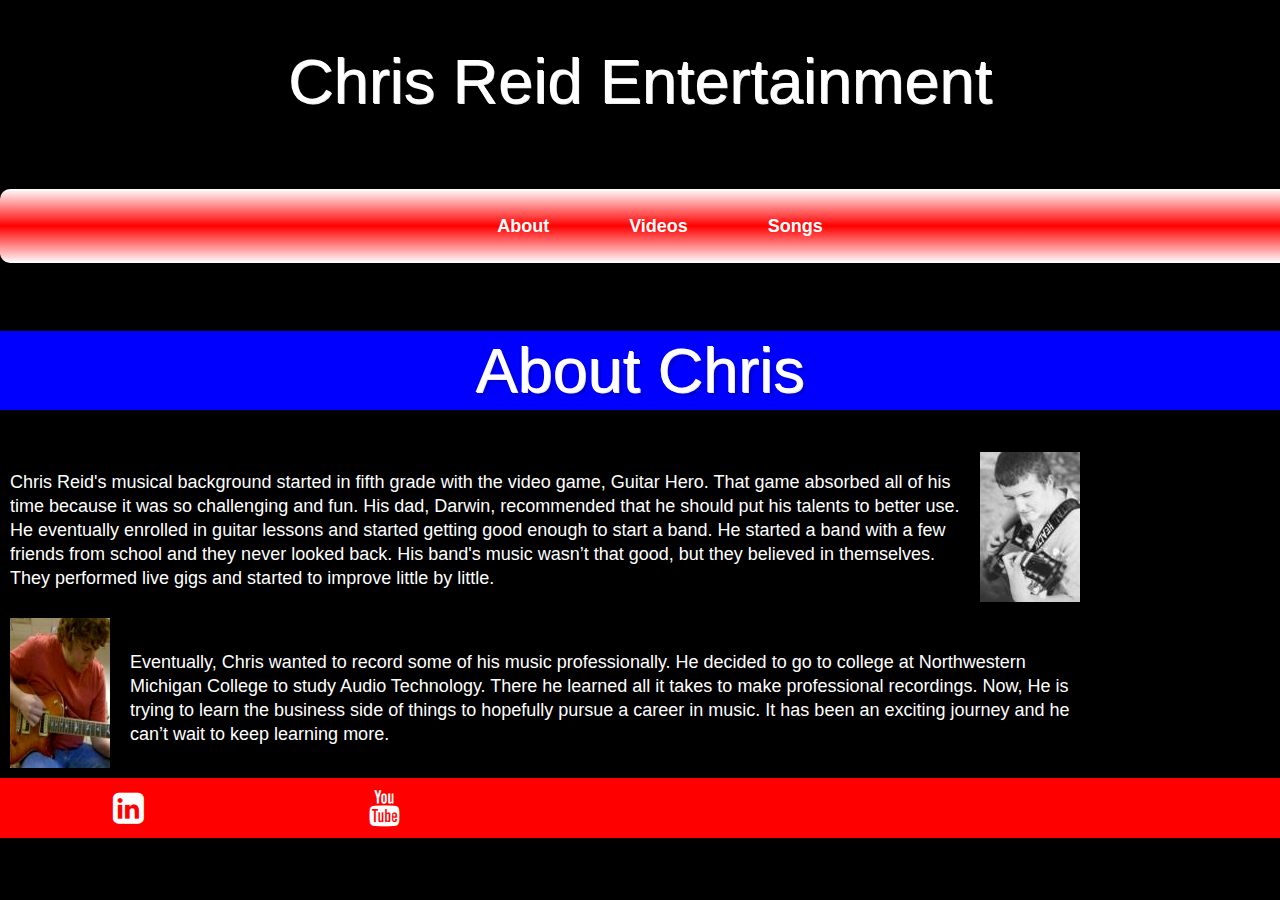
<file: finalproject/index.html>
﻿<!DOCTYPE html>
<html>
<head>
<link rel="stylesheet" href="https://cdnjs.cloudflare.com/ajax/libs/font-awesome/4.7.0/css/font-awesome.min.css">
<link rel="stylesheet" href="css/final.css">
<link rel="stylesheet" href="css/print.css" media="print"/>
<meta charset=utf-8>
<title>Chris Reid Entertainment</title>
</head>
<body >

<header><h1>Chris Reid Entertainment</h1></header>
<nav>
		<ul>
				<li><a href="index.html">About</a></li>
				<li><a href="videos.html">Videos</a>
					<ul>
						<li><a href="videos.html#musicmonday">Music Monday</a></li>
						<li><a href="videos.html#songs">Songs</a></li>
						<li><a href="videos.html#other">Other</a></li>
					</ul>
				</li>
				<li><a href="songs.html">Songs</a>
					<ul>
						<li><a href="songs.html#bandcamp">BandCamp</a></li>
						<li><a href="songs.html#youtube">YouTube</a></li>
					</ul>
				</li>
			</ul>
</nav>
<div>
	<h1 style="background-color: blue;">About Chris</h1>
	<p>
		Chris Reid's musical background started in fifth grade with the video game, Guitar Hero. That game absorbed all of his time 
		because it was so challenging and fun. His dad, Darwin, recommended that he should put his talents to better use. He eventually 
		enrolled in guitar lessons and started getting good enough to start a band. 
		He started a band with a few friends from school and they never looked back. His band's music wasn’t that good, but they believed in themselves. 
		They performed live gigs and started to improve little by little.
	</p>
	<a href="media/chris.png">
	<img alt="Chris Reid Thumbnail" src="media/thumbnailChris.png" style="width: 100px; height: 150px; float: left"></a>
	<a href="media/chrisGuitar.png">
	<img alt="Chris Reid Thumbnail" src="media/thumbnailChrisGuitar.png" style="clear: left; width: 100px; height: 150px; float: left; padding: 10px;"></a>
	<p>
		<br>
		Eventually, Chris wanted to record some of his music professionally. He decided to go to college at Northwestern Michigan College
		to study Audio Technology. There he learned all it takes to make professional recordings. Now, He is trying to learn the business side of
		things to hopefully pursue a career in music. It has been an exciting journey and he can’t wait to keep learning more.
	</p>
</div>
<footer>
	<div class="icon-bar">
		<a href="https://www.linkedin.com/in/christopher-reid-613a0011b"><i class="fa fa-linkedin-square"></i></a>
		<a href="https://www.youtube.com/channel/UCfUKovpKNtfzglE5xUtyzeg"><i class="fa fa-youtube"></i></a>
	</div>
</footer>
</body>
</html>
</file>
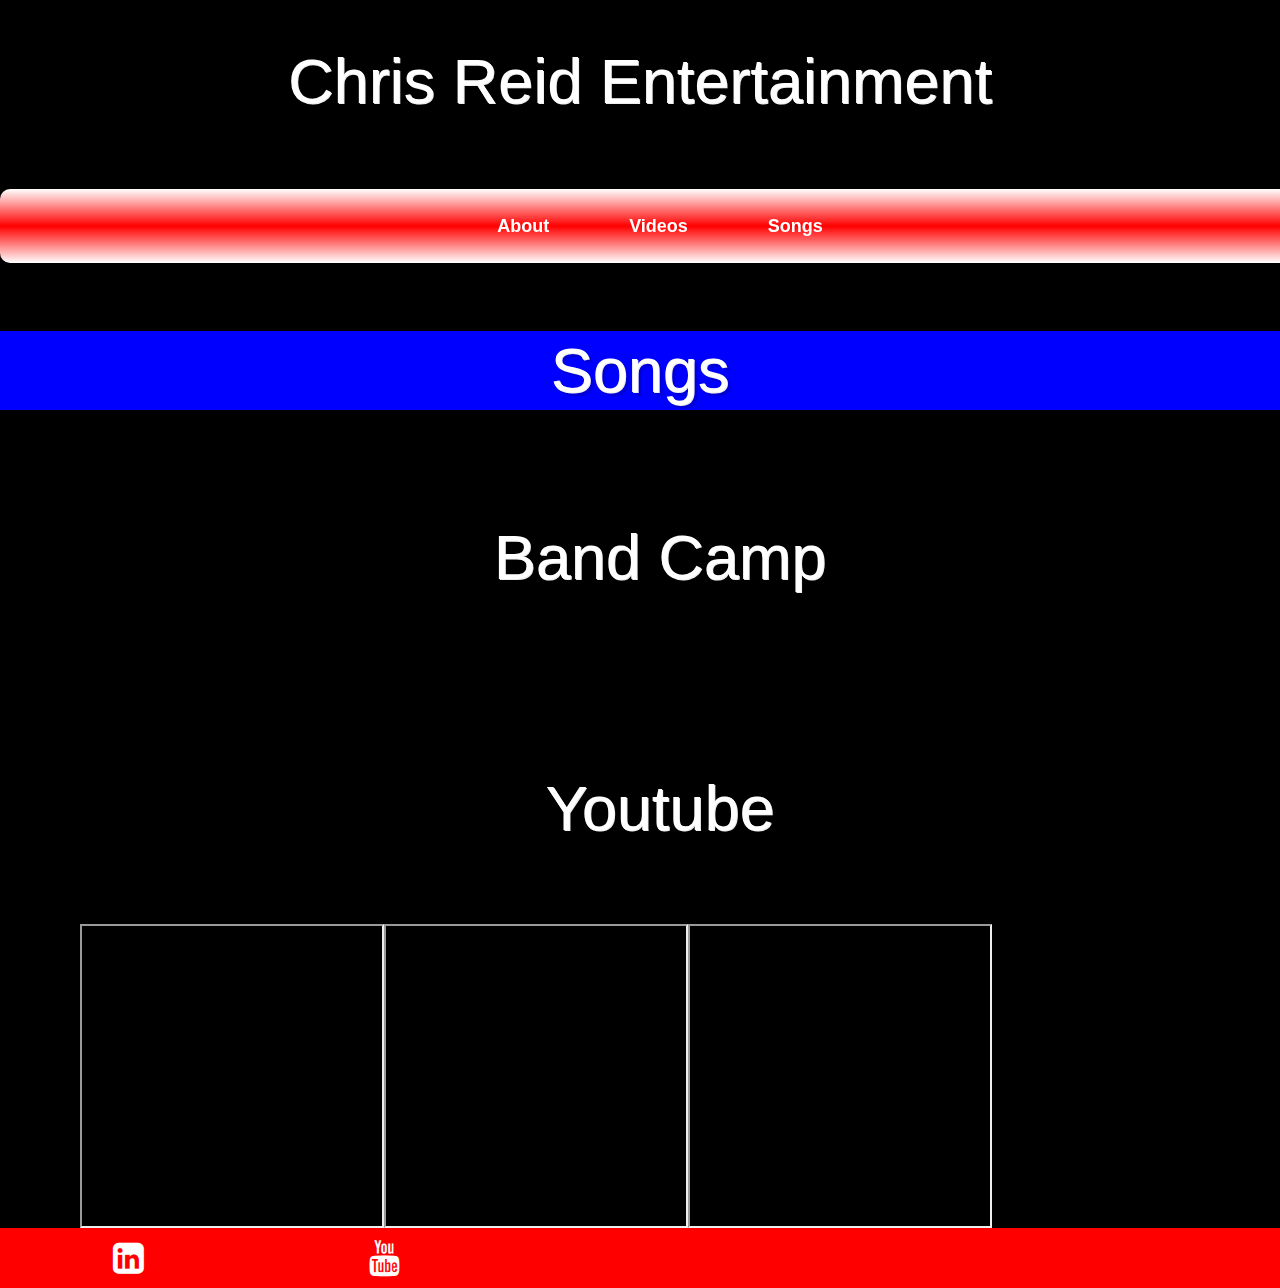
<file: finalproject/songs.html>
<!DOCTYPE html>
<html>
<head>
<link rel="stylesheet" href="https://cdnjs.cloudflare.com/ajax/libs/font-awesome/4.7.0/css/font-awesome.min.css">
<link rel="stylesheet" href="css/final.css">
<link rel="stylesheet" href="css/print.css" media="print"/>
<meta charset=utf-8>
<title>Songs</title>
</head>
<body >

<header><h1>Chris Reid Entertainment</h1></header>
<nav>
	<ul>
		<li><a href="index.html">About</a></li>
		<li><a href="videos.html">Videos</a>
			<ul>
                <li><a href="videos.html#musicmonday">Music Monday</a></li>
                <li><a href="videos.html#songs">Songs</a></li>
                <li><a href="videos.html#other">Other</a></li>
            </ul>
		</li>
		<li><a href="songs.html">Songs</a>
			<ul>
				<li><a href="songs.html#bandcamp">BandCamp</a></li>
				<li><a href="songs.html#youtube">YouTube</a></li>
			</ul>
		</li>
	</ul>
</nav>
<div>
    <h1 style="background-color: blue;">Songs</h1>
    <li>Songs
        <ul>
            <li><h1 id="bandcamp">Band Camp</h1>
                <ul><iframe style="border: 0; width: 300px; height: 120px;"
                src="https://bandcamp.com/EmbeddedPlayer/track=3650095399/size=large/bgcol=ffffff/linkcol=0687f5/tracklist=false/artwork=small/transparent=true/"
                seamless><a href="http://chrisreid.bandcamp.com/track/big-change">Big Change by Chris Reid</a></iframe>
                </ul>
                <ul><iframe style="border: 0; width: 300px; height: 120px;"
                    src="https://bandcamp.com/EmbeddedPlayer/track=1321861062/size=large/bgcol=ffffff/linkcol=0687f5/tracklist=false/artwork=small/transparent=true/" 
                    seamless><a href="http://chrisreid.bandcamp.com/track/song-of-the-century">Song Of The Century by Chris Reid</a></iframe>
                </ul>
                <ul><iframe style="border: 0; width: 300px; height: 120px;" 
                    src="https://bandcamp.com/EmbeddedPlayer/track=1626000500/size=large/bgcol=ffffff/linkcol=0687f5/tracklist=false/artwork=small/transparent=true/" 
                    seamless><a href="http://chrisreid.bandcamp.com/track/deadly-mistakes-feat-jacob-sparks">Deadly Mistakes (feat. Jacob Sparks) by Chris Reid</a></iframe>
                </ul>
            </li>
            <li style="clear: both;"><h1 id="youtube" style="padding: 10px;">Youtube</h1>>
                <ul><iframe
                    src="https://www.youtube.com/embed/cTHbdBCO6Ec">
                    </iframe></ul>
                <ul><iframe 
                    src="https://www.youtube.com/embed/maWyxvLHnfE">
                    </iframe></ul>
                <ul><iframe 
                    src="https://www.youtube.com/embed/EZTXbd1Unq4">
                    </iframe></ul>
            </li>
    </li>
</div>
<footer>
	<div class="icon-bar">
		<a href="https://www.linkedin.com/in/christopher-reid-613a0011b"><i class="fa fa-linkedin-square"></i></a>
		<a href="https://www.youtube.com/channel/UCfUKovpKNtfzglE5xUtyzeg"><i class="fa fa-youtube"></i></a>
	</div>
</footer>
</body>
</html>
</file>
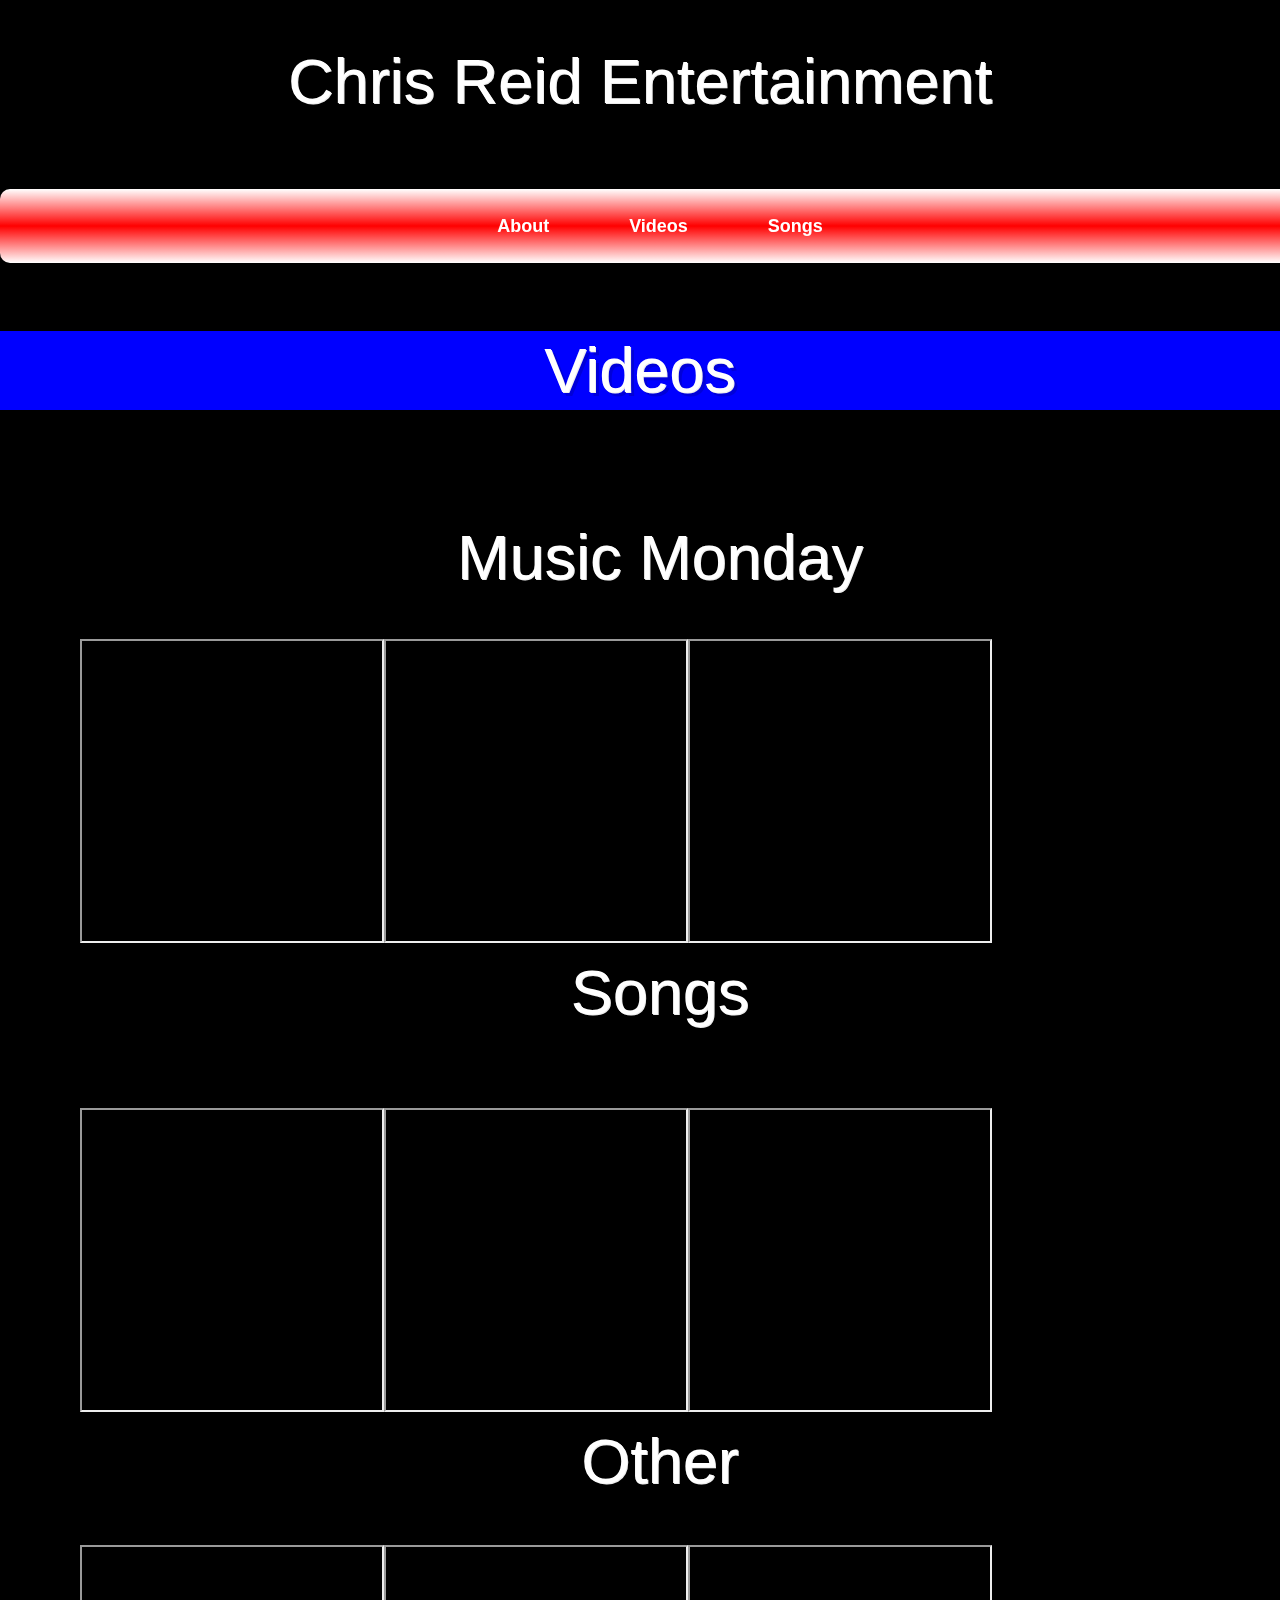
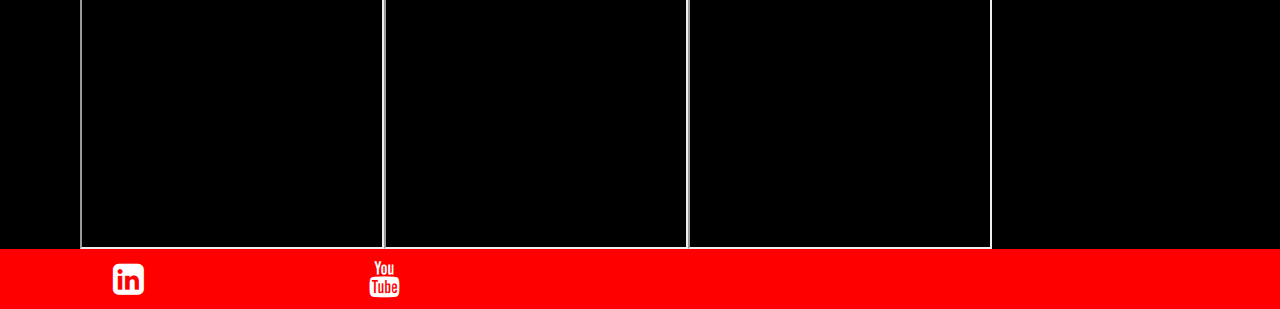
<file: finalproject/videos.html>
<!DOCTYPE html>
<html>
<head>
<link rel="stylesheet" href="https://cdnjs.cloudflare.com/ajax/libs/font-awesome/4.7.0/css/font-awesome.min.css">
<link rel="stylesheet" href="css/final.css">
<link rel="stylesheet" href="css/print.css" media="print"/>
<meta charset=utf-8>
<title>Videos</title>
</head>
<body >

<header><h1>Chris Reid Entertainment</h1></header>
<nav>
        <ul>
                <li><a href="index.html">About</a></li>
                <li><a href="videos.html">Videos</a>
                    <ul>
                        <li><a href="videos.html#musicmonday">Music Monday</a></li>
                        <li><a href="videos.html#songs">Songs</a></li>
                        <li><a href="videos.html#other">Other</a></li>
                    </ul>
                </li>
                <li><a href="songs.html">Songs</a>
                    <ul>
                        <li><a href="songs.html#bandcamp">BandCamp</a></li>
                        <li><a href="songs.html#youtube">YouTube</a></li>
                    </ul>
                </li>
            </ul>
</nav>
<div>
    <h1 style="background-color: blue;">Videos</h1>
    <li>Videos
        <ul>
            <li><h1 id="musicmonday">Music Monday</h1>
                <ul><iframe
                    src="https://www.youtube.com/embed/slh3WgwjVlo">
                    </iframe></ul>
                <ul><iframe 
                    src="https://www.youtube.com/embed/UrkYRt3RY7w">
                    </iframe></ul>
                <ul><iframe 
                    src="https://www.youtube.com/embed/pwnXhB1JHa0">
                    </iframe></ul>
            </li>
            <li style="clear: both;"><h1 id="songs" style="padding: 10px;">Songs</h1>>
                <ul><iframe
                    src="https://www.youtube.com/embed/cTHbdBCO6Ec">
                    </iframe></ul>
                <ul><iframe 
                    src="https://www.youtube.com/embed/maWyxvLHnfE">
                    </iframe></ul>
                <ul><iframe 
                    src="https://www.youtube.com/embed/EZTXbd1Unq4">
                    </iframe></ul>
            </li>
            <li style="clear: both; margin-bottom: 10px;"><h1 id="other" style="padding: 10px; margin-bottom: 10px;">Other</h1>>
                <ul><iframe
                    src="https://www.youtube.com/embed/8QJPO4OPLhg">
                    </iframe></ul>
                <ul><iframe 
                    src="https://www.youtube.com/embed/Czgyy60b6pk">
                    </iframe></ul>
                <ul><iframe 
                    src="https://www.youtube.com/embed/TxpUQPOdMdc">
                    </iframe></ul>
            </li>
        </ul>
    </li>
</div>
<footer>
	<div class="icon-bar">
		<a href="https://www.linkedin.com/in/christopher-reid-613a0011b"><i class="fa fa-linkedin-square"></i></a>
		<a href="https://www.youtube.com/channel/UCfUKovpKNtfzglE5xUtyzeg"><i class="fa fa-youtube"></i></a>
	</div>
</footer>
</body>
</html>
</file>
<file: finalproject/css/final.css>
body {
	font-family:helvetica, sans-serif;
	font-size: 18px; 
	line-height: 24px;
	margin:0;
	padding:0;
	border:0;
	background-color:black;
}
p {
	font-family:helvetica, sans-serif;
	color: white;
	float: left;
	overflow: auto;
	width: 75%;
	margin-right: 10px;
	margin-left: 10px;
}
h1 {
  font: 400 3.5em/125% Helvetica, Sans-serif;
  color: white;
  text-shadow: 1px 1px 0px #ededed, 4px 4px 0px rgba(0,0,0,0.15);
  text-align:center;
  z-index:2;
}
nav {
	margin:50px auto; 
	text-align: center;
}

nav ul {
    background: linear-gradient(0deg, white, red, white); 
	box-shadow: 6px 6px 6px rgba(0,0,0,0.15);
	padding: 0 20px;
	border-radius: 10px;  
	list-style: none;
	position: relative;
	color:white;
	font-weight:900;
	width:100%;
	display:inline-table;
}
nav ul li {
	display:inline-table;
}
nav ul li a {
	display: block; 
	padding: 25px 40px;
	color: white; 
	text-decoration: none;
}
nav ul li:hover {
    background: linear-gradient(180deg, white, red, red); 
}
nav ul li:hover a {
	color:#757575;
}
nav ul li:hover > ul {
	display:flex;
	flex-direction:column;
	width:30%;
	color: white;
}
	
nav ul ul {
	display: none;
    background: linear-gradient(180deg, white,  red); 
	border-radius: 0px; 
	padding: 0;
	position: absolute; 
	z-index:10;
	color: white;
}
nav ul ul li {
	display:block; 
	border-top: 1px solid #757575;
	border-bottom: 1px solid #757575; 
	position: relative;
	color: white;
}
nav ul ul li a {
	padding: 15px 40px;
	color: white;
}	
nav ul ul li a:hover {
	background: red;
	color:white;
}
footer{
    margin-top:200px;
}
.icon-bar {
    width: 100%; /* Full-width */
    background: red;
    overflow: auto; /* Overflow due to float */
}

.icon-bar a {
    float: left; /* Float links side by side */
    text-align: center; /* Center-align text */
    width: 20%; /* Equal width (5 icons with 20% width each = 100%) */
    padding: 12px 0; /* Some top and bottom padding */
    transition: all 0.3s ease; /* Add transition for hover effects */
    color: white; /* White text color */
    font-size: 36px; /* Increased font size */
}

.icon-bar a:hover {
    background-color: #000; /* Add a hover color */
}
iframe{
    width:300px; 
    height:300px;
    float: left;
    text-align: center;
    margin-left: auto;
    margin-right: auto;
}
#musicmonday{

}
#songs{

}
#other{

}
#bandcamp{

}
#youtube{

}
</file>
<file: finalproject/css/print.css>
﻿*{
    width:100%;
    font-size:12pt;
    font-family:sans-serif;
    background:white;
    color:black;
    text-align:left;
    margin:0px;
    padding:0px;
    display:block;
    top:0%;
    height:auto;
    opacity:1;
    border:none;
    text-shadow:none;
    font-weight:normal;
}
aside, img {
    display:none;
}
nav ul li {
    border:none;
    margin:0px;
    text-decoration:underline;
}
header{
    box-shadow:none;
}
summary{
    margin-top:10px;
    color:black;
    font-size:12pt;
    text-shadow:none;
}
a:link, a:visited, a:hover,a:active{
    color:black;
    text-shadow:none;
    display:inline;
    text-decoration:underline;
}
p{
    margin-top:10px;
}

h1,h2,h3{
    margin-top:10px;
}
details {
    margin-top:10px;
    page-break-inside:avoid;
}
</file>
